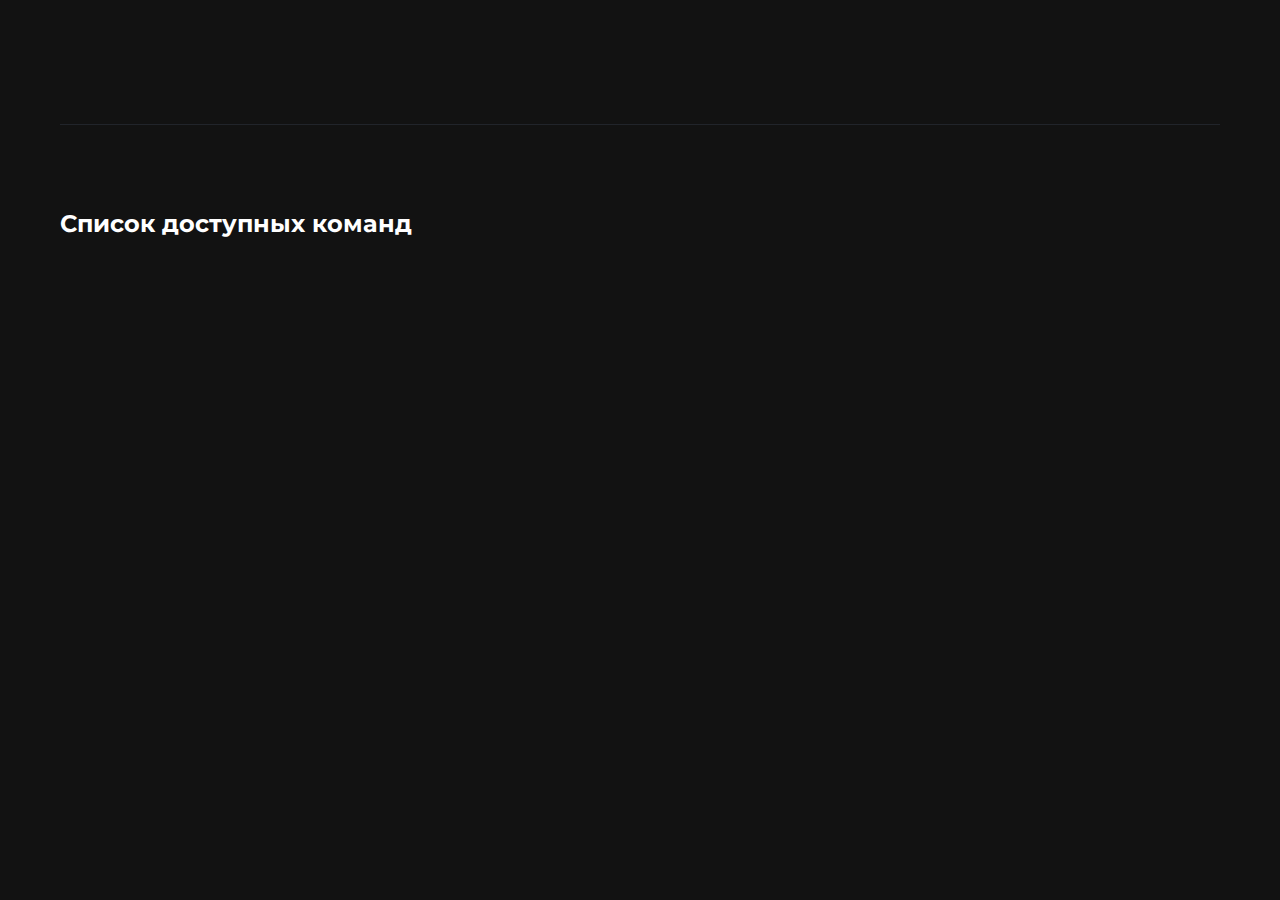
<file: commands.html>
<!DOCTYPE html>
<html lang="ru">
<head>
    <meta charset="UTF-8">
    <meta name="viewport" content="width=device-width, initial-scale=1.0">
    <title>Команды</title>
    <link href="https://fonts.googleapis.com/css2?family=Montserrat:wght@400;700&display=swap" rel="stylesheet">
    <link rel="stylesheet" href="styles.css">
</head>
<body>
<div class="container">
    <header class="site-header">
        <div class="burger-menu">
            <span></span>
            <span></span>
            <span></span>
        </div>
        <h1 class="site-title">Cutiessa</h1>
        <nav class="site-nav">
            <ul class="nav-links">
                <li><a href="index.html">Главная</a></li>
                <li><a href="#commands" class="active">Команды</a></li>
                <li><a href="developers.html">Разработчики</a></li>
            </ul>
        </nav>
    </header>

    <section id="commands" class="commands-section">
        <h2>Список доступных команд</h2>
        <div class="command-grid">
            <div class="command-card">
                <code>/language</code>
                <p>Настройка языка для текущего сервера.</p>
            </div>
            <div class="command-card">
                <code>/ping</code>
                <p>Информация о состоянии бота.</p>
            </div>
            <div class="command-card">
                <code>/action</code>
                <p>Выполнить действие.</p>
            </div>
            <div class="command-card">
                <code>/check</code>
                <p>Информация о сервере или пользователе.</p>
            </div>
            <div class="command-card">
                <code>/greeting</code>
                <p>Настройка приветственных сообщений.</p>
            </div>
            <div class="command-card">
                <code>/tiktok</code>
                <p>Включение/Выключение модуля TikTok.</p>
            </div>
        </div>
    </section>
</div>
    <script>
        document.querySelector('.burger-menu').addEventListener('click', function () {
            this.classList.toggle('active');
            document.querySelector('.nav-links').classList.toggle('active');
        });
    </script>
</body>
</html>
</file>
<file: styles.css>
/* Общие стили */
* {
    margin: 0;
    padding: 0;
    box-sizing: border-box;
}
body {
    font-family: 'Montserrat', sans-serif;
    background-color: #121212;
    color: white;
    line-height: 1.6;
    overflow-x: hidden;
}
.container {
    max-width: 1200px;
    margin: 0 auto;
    padding: 20px;
}

/* Анимация появления страницы */
.page-transition {
    animation: fadeIn 0.8s ease-in-out;
}

@keyframes fadeIn {
    from {
        opacity: 0;
        transform: translateY(20px);
    }
    to {
        opacity: 1;
        transform: translateY(0);
    }
}

/* Анимация исчезновения страницы */
.page-exit {
    animation: fadeOut 0.6s ease-in-out forwards;
}

@keyframes fadeOut {
    from {
        opacity: 1;
        transform: translateY(0);
    }
    to {
        opacity: 0;
        transform: translateY(-20px);
    }
}

/* Шапка сайта */
.site-header {
    display: flex;
    justify-content: space-between;
    align-items: center;
    margin-bottom: 40px;
    padding: 20px 0;
    border-bottom: 1px solid rgba(165, 199, 255, 0.1);
    animation: slideInHeader 0.8s ease-in-out;
}

@keyframes slideInHeader {
    from {
        opacity: 0;
        transform: translateX(-20px);
    }
    to {
        opacity: 1;
        transform: translateX(0);
    }
}

.site-title {
    font-size: 2.5rem;
    color: #a5c7ff;
    letter-spacing: 1px;
    text-transform: uppercase;
    font-weight: 700;
    opacity: 0;
    animation: fadeInTitle 1s ease-in-out forwards;
    animation-delay: 0.3s;
}

@keyframes fadeInTitle {
    from {
        opacity: 0;
        transform: translateY(20px);
    }
    to {
        opacity: 1;
        transform: translateY(0);
    }
}

.nav-links {
    list-style: none;
    display: flex;
    gap: 30px;
    opacity: 0;
    animation: fadeInNav 1s ease-in-out forwards;
    animation-delay: 0.5s;
}

@keyframes fadeInNav {
    from {
        opacity: 0;
        transform: translateY(20px);
    }
    to {
        opacity: 1;
        transform: translateY(0);
    }
}

.nav-links a {
    color: #a5c7ff;
    text-decoration: none;
    font-weight: 500;
    transition: color 0.3s ease;
    font-size: 1.1rem;
}
.nav-links a:hover {
    color: white;
}
.nav-links a.active {
    color: white;
    font-weight: 600;
}

/* Бургер-меню для мобильных устройств */
.burger-menu {
    display: none;
    flex-direction: column;
    gap: 5px;
    cursor: pointer;
}
.burger-menu span {
    width: 25px;
    height: 3px;
    background-color: #a5c7ff;
    transition: transform 0.3s ease, opacity 0.3s ease;
}
.burger-menu.active span:nth-child(1) {
    transform: rotate(45deg) translate(5px, 5px);
}
.burger-menu.active span:nth-child(2) {
    opacity: 0;
}
.burger-menu.active span:nth-child(3) {
    transform: rotate(-45deg) translate(5px, -5px);
}

/* Герой-секция */
.hero-section {
    display: flex;
    align-items: center;
    justify-content: space-between;
    margin-top: 80px;
    padding: 60px;
    background: rgba(18, 18, 18, 0.8);
    border-radius: 20px;
    border: 1px solid rgba(165, 199, 255, 0.1);
    backdrop-filter: blur(10px);
    animation: slideInHero 1s ease-in-out;
}

@keyframes slideInHero {
    from {
        opacity: 0;
        transform: translateY(20px);
    }
    to {
        opacity: 1;
        transform: translateY(0);
    }
}

.hero-content {
    flex: 1;
}
.hero-content h1 {
    font-size: 3rem;
    margin-bottom: 20px;
    color: #a5c7ff;
    font-weight: 700;
    opacity: 0;
    transform: translateY(20px);
    animation: slideInTitle 1s ease-in-out forwards;
    animation-delay: 0.5s;
}
.hero-content p {
    font-size: 1.2rem;
    margin-bottom: 30px;
    color: #ccc;
    line-height: 1.8;
    opacity: 0;
    animation: fadeInParagraph 1s ease-in-out forwards;
    animation-delay: 0.7s;
}

@keyframes fadeInParagraph {
    from {
        opacity: 0;
        transform: translateY(20px);
    }
    to {
        opacity: 1;
        transform: translateY(0);
    }
}

.hero-image {
    flex: 1;
    text-align: right;
}
.bot-icon {
    width: 250px;
    height: 250px;
    border-radius: 50%;
    border: 3px solid rgba(165, 199, 255, 0.2);
    transition: transform 0.3s ease;
    animation: pulseIcon 2s infinite;
}

@keyframes pulseIcon {
    0% {
        transform: scale(1);
    }
    50% {
        transform: scale(1.05);
    }
    100% {
        transform: scale(1);
    }
}

.bot-icon:hover {
    transform: scale(1.05);
}
.button-container {
    margin-top: 30px;
}
.btn {
    display: inline-block;
    padding: 12px 24px;
    border: none;
    border-radius: 8px;
    text-decoration: none;
    color: white;
    font-weight: 600;
    transition: background 0.3s ease, transform 0.3s ease;
    cursor: pointer;
    font-size: 1.1rem;
    position: relative;
    overflow: hidden;
}
.primary-btn {
    background: linear-gradient(135deg, #a5c7ff, #8fb4ff);
    color: #121212;
}
.primary-btn:hover {
    background: linear-gradient(135deg, #8fb4ff, #a5c7ff);
    transform: translateY(-3px);
}
.secondary-btn {
    background: transparent;
    border: 1px solid #a5c7ff;
    margin-left: 1em;
}
.secondary-btn:hover {
    background: rgba(165, 199, 255, 0.1);
    transform: translateY(-3px);
}

/* Секция команд */
.commands-section {
    margin-top: 80px;
    animation: fadeInSection 1s ease-in-out;
}

@keyframes fadeInSection {
    from {
        opacity: 0;
        transform: translateY(20px);
    }
    to {
        opacity: 1;
        transform: translateY(0);
    }
}

.command-grid {
    margin-top: 1em;
    display: grid;
    grid-template-columns: repeat(auto-fit, minmax(250px, 1fr));
    gap: 30px;
}
.command-card {
    background: rgba(18, 18, 18, 0.8);
    border: 1px solid rgba(165, 199, 255, 0.1);
    border-radius: 15px;
    padding: 25px;
    transition: transform 0.3s ease, box-shadow 0.3s ease;
    backdrop-filter: blur(10px);
    opacity: 0;
    animation: fadeInCard 1s ease-in-out forwards;
    animation-delay: calc(var(--index) * 0.2s);
}

@keyframes fadeInCard {
    from {
        opacity: 0;
        transform: translateY(20px);
    }
    to {
        opacity: 1;
        transform: translateY(0);
    }
}

.command-card:hover {
    transform: translateY(-5px);
    box-shadow: 0 10px 20px rgba(165, 199, 255, 0);
}
.command-card code {
    display: block;
    font-size: 1.3rem;
    margin-bottom: 15px;
    color: #a5c7ff;
    font-weight: 600;
}

/* Секция разработчиков */
.developers-section {
    margin-top: 80px;
    animation: fadeInSection 1s ease-in-out;
}
.developer-grid {
    display: grid;
    grid-template-columns: repeat(auto-fit, minmax(250px, 1fr));
    gap: 30px;
}
.developer-card {
    margin-top: 1em;
    background: rgba(18, 18, 18, 0.8);
    border: 1px solid rgba(165, 199, 255, 0.1);
    border-radius: 15px;
    padding: 25px;
    text-align: center;
    transition: transform 0.3s ease, box-shadow 0.3s ease;
    backdrop-filter: blur(10px);
    opacity: 0;
    animation: fadeInCard 1s ease-in-out forwards;
    animation-delay: calc(var(--index) * 0.2s);
}
.developer-card:hover {
    transform: translateY(-5px);
    box-shadow: 0 10px 20px rgba(165, 199, 255, 0);
}
.developer-avatar {
    width: 120px;
    height: 120px;
    border-radius: 50%;
    border: 2px solid rgba(165, 199, 255, 0.2);
    margin-bottom: 15px;
    transition: transform 0.3s ease;
}
.developer-avatar:hover {
    transform: scale(1.05);
}
.contact-btn {
    margin-top: 1em;
    background: linear-gradient(135deg, #a5c7ff, #8fb4ff);
    color: #121212;
    transition: all 0.3s ease;
    transform: scale(1);
}
.contact-btn:hover {
    background: linear-gradient(135deg, #8fb4ff, #a5c7ff);
    transform: scale(1.05);
    box-shadow: 0 4px 15px rgba(0, 0, 0, 0.2);
}

/* Футер */
.site-footer {
    text-align: center;
    margin-top: 80px;
    padding: 40px 20px;
    background: rgba(18, 18, 18, 0.8);
    border-top: 1px solid rgba(165, 199, 255, 0.1);
    backdrop-filter: blur(10px);
    animation: fadeInFooter 1s ease-in-out;
}

@keyframes fadeInFooter {
    from {
        opacity: 0;
        transform: translateY(20px);
    }
    to {
        opacity: 1;
        transform: translateY(0);
    }
}

.site-footer p {
    color: #ccc;
    font-size: 0.9rem;
}

/* Медиа-запросы */
@media (max-width: 768px) {
    body {
        font-size: 14px;
    }
    .container {
        padding: 10px;
    }
    .site-header {
        flex-direction: row;
        align-items: center;
        padding: 10px 0;
    }
    .site-title {
        font-size: 1.8rem;
    }
    .nav-links {
        display: none;
        flex-direction: column;
        gap: 10px;
        position: absolute;
        top: 70px;
        right: 20px;
        background: rgba(18, 18, 18, 0.9);
        padding: 20px;
        border-radius: 10px;
        border: 1px solid rgba(165, 199, 255, 0.1);
    }
    .nav-links.active {
        display: flex;
        margin-top: 12px;
    }
    .nav-links a {
        font-size: 1rem;
    }
    .burger-menu {
        display: flex;
    }
    .hero-section {
        flex-direction: column;
        padding: 20px;
        margin-top: 150px;
    }
    .commands-section {
        flex-direction: column;
        padding: 20px;
        margin-top: 150px;
    }
    .developers-section {
        flex-direction: column;
        padding: 20px;
        margin-top: 150px;
    }
    .hero-content h1 {
        font-size: 2rem;
    }
    .hero-content p {
        font-size: 1rem;
    }
    .hero-image {
        text-align: center;
        margin-top: 20px;
    }
    .bot-icon {
        width: 150px;
        height: 150px;
    }
    .button-container {
        display: flex;
        flex-direction: column;
        gap: 10px;
    }
    .btn {
        width: 100%;
        text-align: center;
    }
    .secondary-btn {
        margin-left: 0;
        margin-top: 10px;
    }
    .command-grid {
        grid-template-columns: 1fr;
    }
    .command-card {
        padding: 15px;
    }
    .command-card code {
        font-size: 1.1rem;
    }
    .developer-grid {
        grid-template-columns: 1fr;
    }
    .developer-card {
        padding: 15px;
    }
    .developer-avatar {
        width: 80px;
        height: 80px;
    }
    /* Футер */
    .site-footer {
        padding: 20px 10px;
    }
    .site-footer p {
        font-size: 0.8rem;
    }
}
</file>
